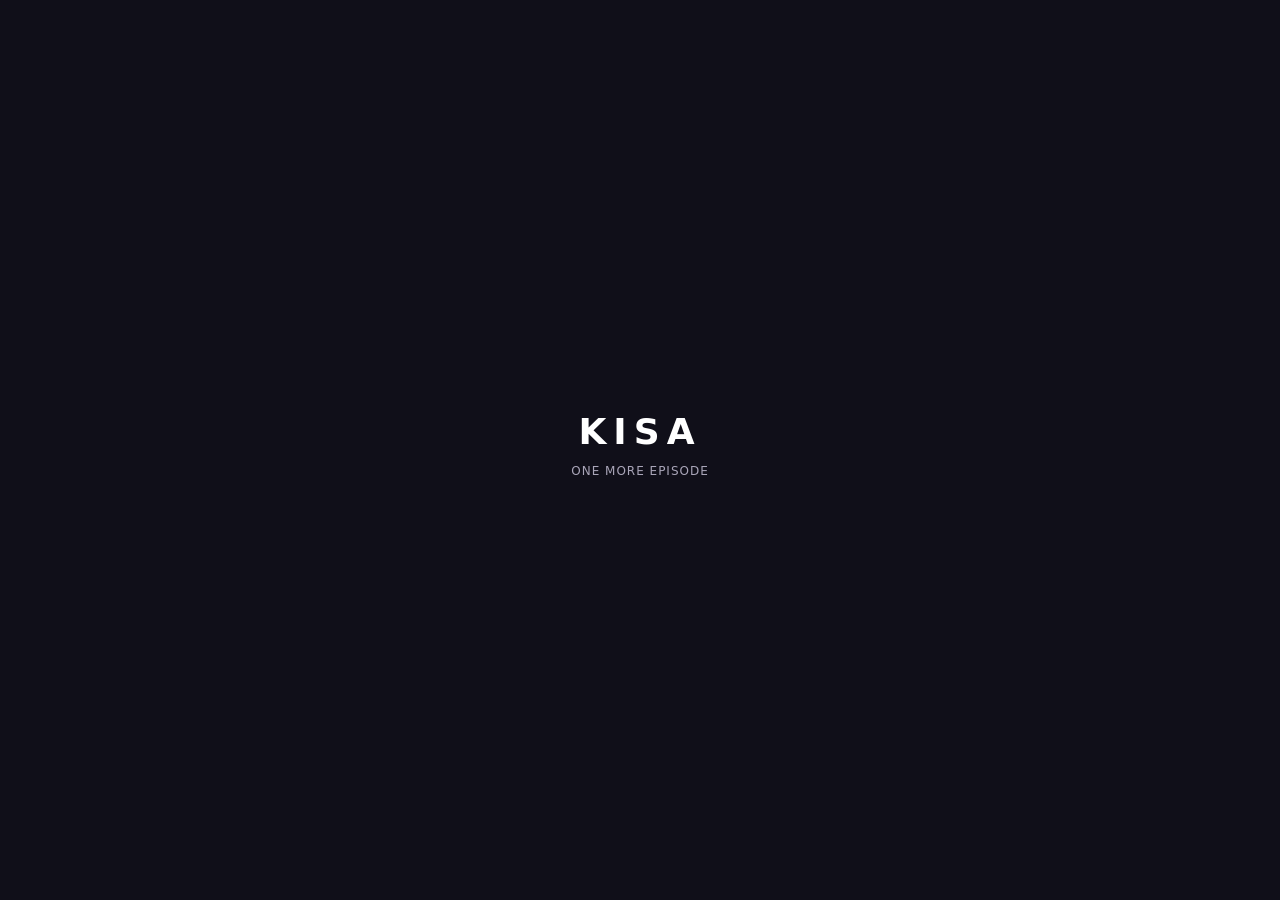
<file: flutter_app/web/index.html>
<!DOCTYPE html>
<html lang="en">
<head>
  <base href="$FLUTTER_BASE_HREF">
  <meta charset="UTF-8">
  <meta http-equiv="X-UA-Compatible" content="IE=edge">
  <meta name="viewport" content="width=device-width, initial-scale=1.0, maximum-scale=1.0, viewport-fit=cover">
  <meta name="theme-color" content="#100F19">
  <meta name="description" content="KISA Stream — one more episode. Watch short drama series on your phone.">
  <meta name="mobile-web-app-capable" content="yes">
  <meta name="apple-mobile-web-app-capable" content="yes">
  <meta name="apple-mobile-web-app-status-bar-style" content="black-translucent">
  <meta name="apple-mobile-web-app-title" content="KISA">
  <link rel="preconnect" href="https://player.mediadelivery.net" crossorigin>
  <link rel="manifest" href="manifest.json">
  <link rel="icon" type="image/png" href="favicon.png">
  <link rel="apple-touch-icon" href="apple-touch-icon.png">
  <title>KISA Stream</title>
  <style>
    html,body{margin:0;background:#100F19;color:#fff;overscroll-behavior-y:none;}
    #boot{position:fixed;inset:0;display:grid;place-content:center;text-align:center;font:800 36px system-ui;letter-spacing:7px;}
    #boot p{font:400 12px system-ui;letter-spacing:1px;color:#a9a5b8;}
  </style>
</head>
<body>
  <div id="boot" role="status">KISA<p>ONE MORE EPISODE</p></div>
  <script src="https://assets.mediadelivery.net/playerjs/player-0.1.0.min.js" defer></script>
  <script src="kisa-bunny-bridge.js" defer></script>
  <script src="flutter_bootstrap.js" async></script>
  <script>
    if ('serviceWorker' in navigator && (location.protocol === 'https:' || location.hostname === 'localhost')) {
      window.addEventListener('load', function () {
        navigator.serviceWorker.register('/kisa-sw.js').catch(function () {});
      });
    }
    // Flutter takes over the page; remove the static skeleton once it attaches its view.
    new MutationObserver(function (_records, observer) {
      if (document.querySelector('flutter-view')) { document.getElementById('boot')?.remove(); observer.disconnect(); }
    }).observe(document.body, {childList:true,subtree:true});
  </script>
</body>
</html>
</file>
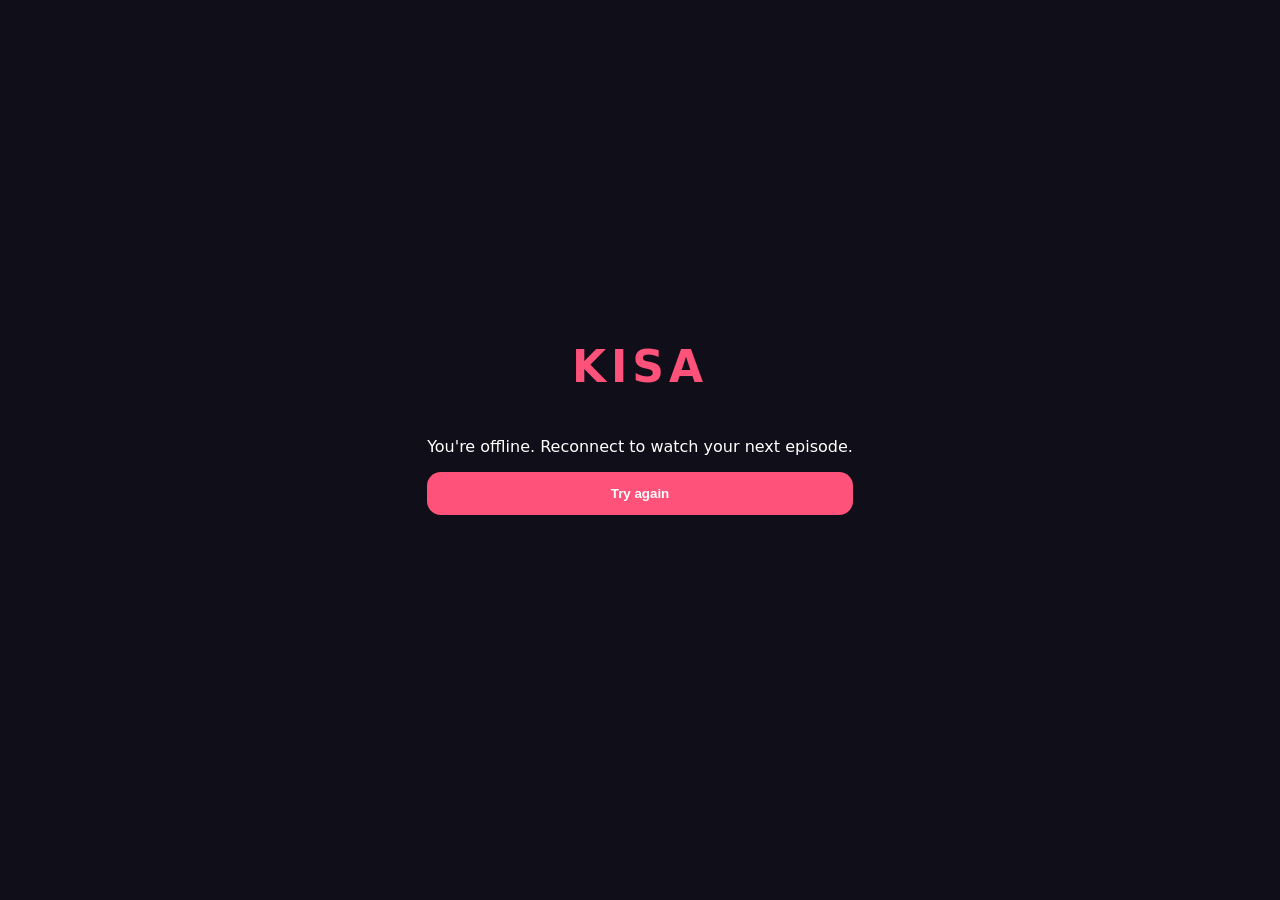
<file: flutter_app/web/offline.html>
<!doctype html><html lang="en"><head><meta charset="utf-8"><meta name="viewport" content="width=device-width,initial-scale=1,viewport-fit=cover"><meta name="theme-color" content="#100F19"><title>KISA — offline</title></head><body style="background:#100F19;color:white;min-height:90vh;display:grid;place-content:center;text-align:center;font:16px system-ui"><h1 style="color:#FF527B;font-size:44px;letter-spacing:5px">KISA</h1><p>You're offline. Reconnect to watch your next episode.</p><button onclick="location.reload()" style="padding:14px;background:#FF527B;color:#fff;border:0;border-radius:14px;font-weight:bold">Try again</button></body></html>
</file>
